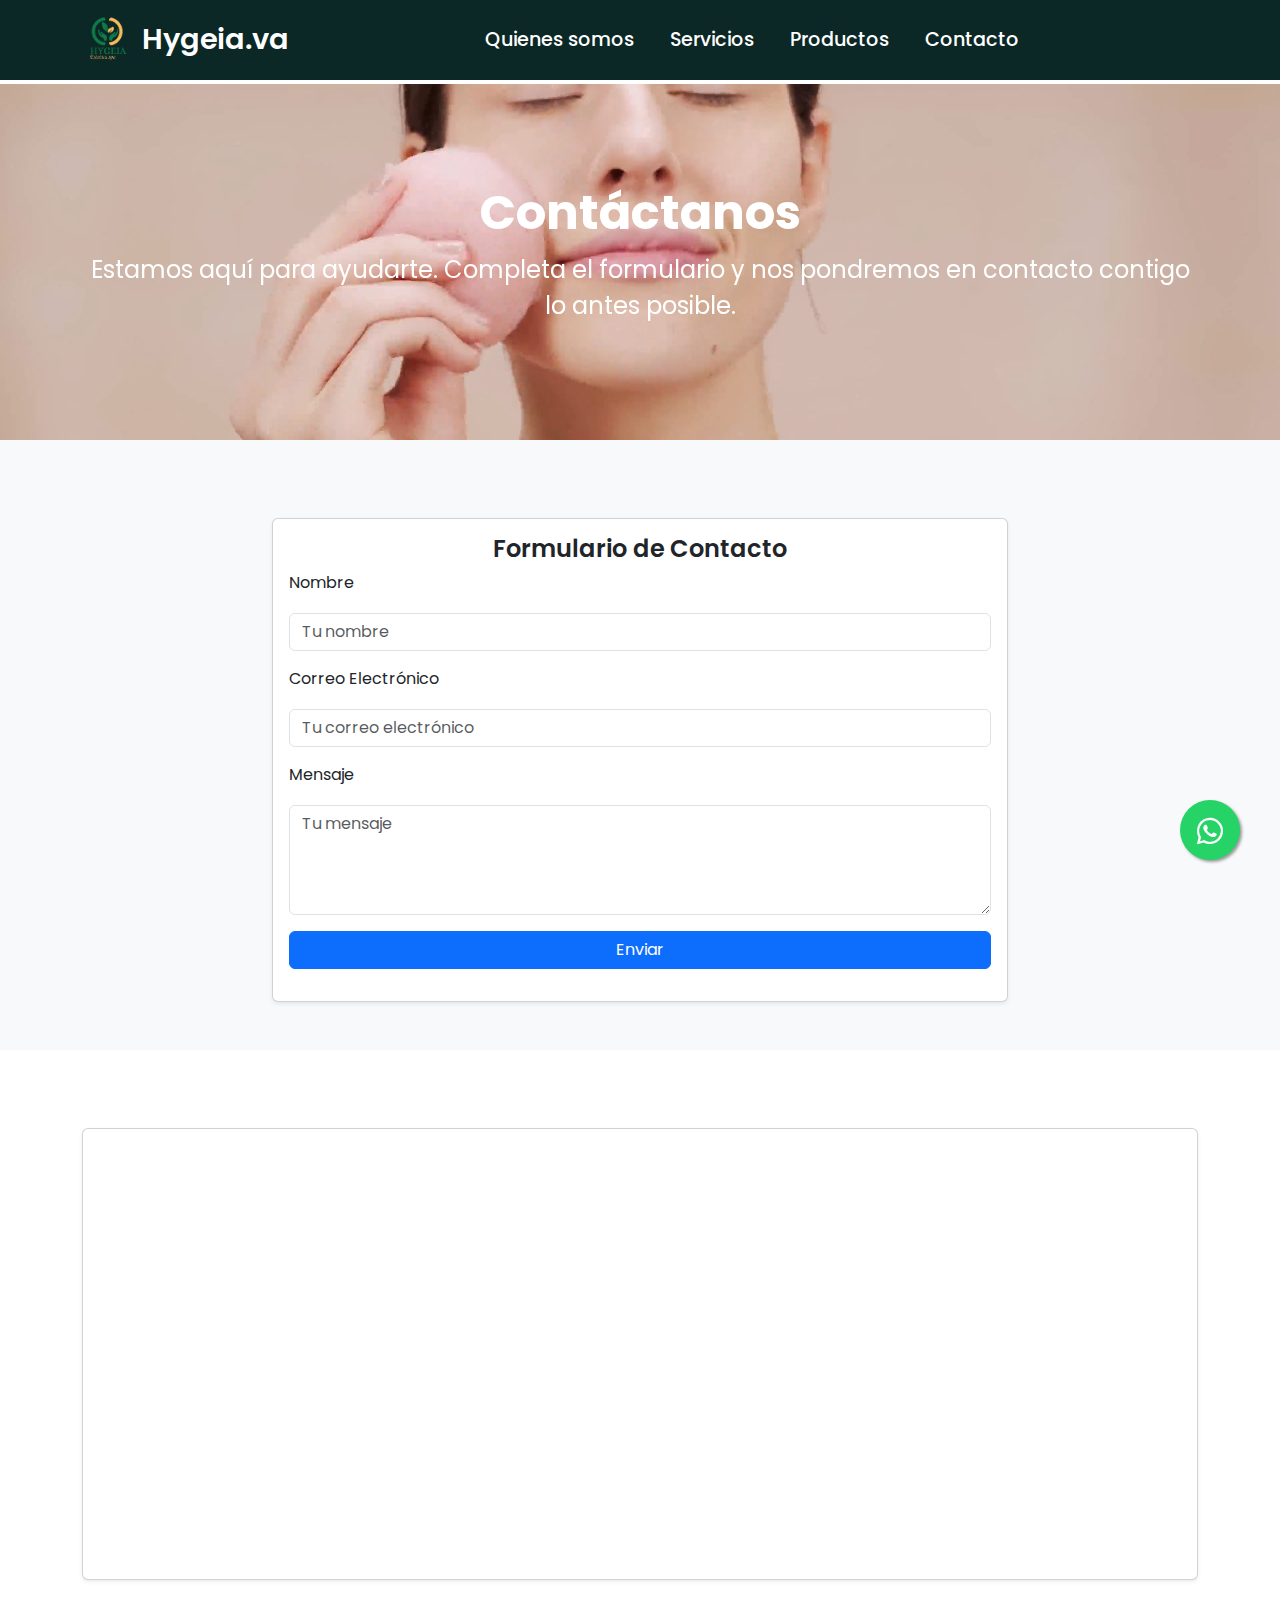
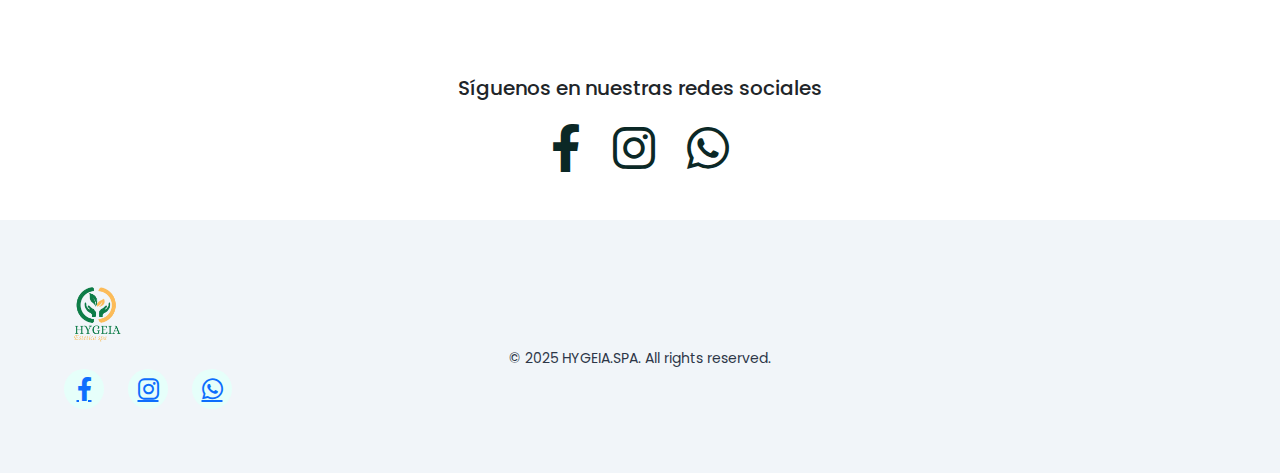
<file: docs/html/contacto.html>
docs<!DOCTYPE html>
<html lang="es">

<head>
  <meta charset="UTF-8">
  <meta name="viewport" content="width=device-width, initial-scale=1.0">
  <title>Contacto - Hygeia</title>

  <!-- Google Fonts -->
  <link href="https://fonts.googleapis.com/css2?family=Poppins:wght@400;500;600&display=swap" rel="stylesheet">

  <!-- Bootstrap CSS -->
  <link href="https://cdn.jsdelivr.net/npm/bootstrap@5.3.0/dist/css/bootstrap.min.css" rel="stylesheet">

  <!-- Font Awesome -->
  <link rel="stylesheet" href="https://cdnjs.cloudflare.com/ajax/libs/font-awesome/6.0.0-beta3/css/all.min.css">

  <!-- Archivo CSS -->
  <link rel="stylesheet" href="/docs/css/contacto.css">
</head>

<body>

  <!-- Navbar -->
  <nav class="navbar navbar-expand-lg animate__animated animate__fadeInDown" style="background-color: #0b2826;">
    <div class="container">
      <a class="navbar-brand d-flex align-items-center" href="/docs/index.html">
        <img src="/docs/Imagenes/11-removebg-preview.png" alt="Hygeia" class="navbar-logo logo-hover">
        <span>Hygeia.va</span>
      </a>
      <button class="navbar-toggler" type="button" data-bs-toggle="collapse" data-bs-target="#navbarNav" aria-controls="navbarNav" aria-expanded="false" aria-label="Toggle navigation">
        <span class="navbar-toggler-icon"></span>
      </button>
      <div class="collapse navbar-collapse justify-content-center" id="navbarNav">
        <ul class="navbar-nav">
          <li class="nav-item">
            <a class="nav-link" href="/docs/index.html">Quienes somos</a>
          </li>
          <li class="nav-item">
            <a class="nav-link" href="/docs/html/servicio.html">Servicios</a>
          </li>
          <li class="nav-item">
            <a class="nav-link" href="/docs/html/producto.html">Productos</a>
          </li>
          <li class="nav-item">
            <a class="nav-link" href="/docs/html/contacto.html">Contacto</a>
          </li>
        </ul>
      </div>
    </div>
  </nav>

  <!-- Hero Section -->
<section class="hero-section position-relative">
    <div class="video-background position-absolute w-100 h-100" style="top: 0; left: 0;">
        <video autoplay muted loop id="bg-video" class="w-100 h-100 object-fit-cover" style="position: absolute; top: 0; left: 0;">
            <source src="/docs/Imagenes/3763022-uhd_3840_2160_25fps.mp4" type="video/mp4">
            Tu navegador no soporta videos.
        </video>
    </div>
    <div class="container text-center position-relative z-index-1">
        <h1 class="hero-title text-white">Contáctanos</h1>
        <p class="hero-subtitle text-white">Estamos aquí para ayudarte. Completa el formulario y nos pondremos en contacto contigo lo antes posible.</p>
    </div>
</section>

  <!-- Contact Form Section -->
  <section class="contact-form-section py-5 bg-light">
    <div class="container">
      <div class="row justify-content-center">
        <div class="col-12 col-md-8">
          <div class="card shadow-sm animate__animated animate__zoomIn">
            <div class="card-body">
              <h5 class="card-title text-center">Formulario de Contacto</h5>
              <form action="mailto:wilimessirey@gmail.com" method="post" enctype="text/plain">
                <div class="mb-3">
                  <label for="name" class="form-label">Nombre</label>
                  <input type="text" class="form-control" id="name" name="name" placeholder="Tu nombre" required>
                </div>
                <div class="mb-3">
                  <label for="email" class="form-label">Correo Electrónico</label>
                  <input type="email" class="form-control" id="email" name="email" placeholder="Tu correo electrónico" required>
                </div>
                <div class="mb-3">
                  <label for="message" class="form-label">Mensaje</label>
                  <textarea class="form-control" id="message" name="message" rows="4" placeholder="Tu mensaje" required></textarea>
                </div>
                <div class="d-grid">
                  <button type="submit" class="btn btn-primary">Enviar</button>
                </div>
              </form>
            </div>
          </div>
        </div>
      </div>
    </div>
  </section>

  <!-- Google Maps Section -->
  <section class="google-maps-section py-5">
    <div class="container">
      <div class="row justify-content-center">
        <div class="col-12">
          <div class="card shadow-sm animate__animated animate__zoomIn">
            <div class="card-body p-0">
              <iframe src="https://www.google.com/maps/embed?pb=!1m18!1m12!1m3!1d3301.682610416647!2d-64.2976346847821!3d-31.29221598143971!2m3!1f0!2f0!3f0!3m2!1i1024!2i768!4f13.1!3m3!1m2!1s0x943299b1b1b1b1b1%3A0x2b2b2b2b2b2b2b2b!2sHYGEIA%2C%20Del%20Carmen%20265%20local%201%2C%20X5105%20Villa%20Allende%2C%20C%C3%B3rdoba!5e0!3m2!1sen!2s!4v1638471234567!5m2!1sen!2s" width="100%" height="450" style="border:0;" allowfullscreen="" loading="lazy"></iframe>
            </div>
          </div>
        </div>
      </div>
    </div>
  </section>

  <!-- Social Media Section -->
  <section class="social-media-section py-5">
    <div class="container text-center">
      <h5 class="mb-4">Síguenos en nuestras redes sociales</h5>
      <div class="d-flex justify-content-center">
        <a href="https://www.facebook.com/hygeia.va" target="_blank" class="social-icon text-teal-600 hover:text-teal-800 mx-3">
          <i class="fab fa-facebook-f fa-3x"></i>
        </a>
        <a href="https://www.instagram.com/hygeia.va/" target="_blank" class="social-icon text-teal-600 hover:text-teal-800 mx-3">
          <i class="fab fa-instagram fa-3x"></i>
        </a>
        <a href="https://wa.me/+5492964553192" target="_blank" class="social-icon text-teal-600 hover:text-teal-800 mx-3">
          <i class="fab fa-whatsapp fa-3x"></i>
        </a>
      </div>
    </div>
  </section>

  <!-- Footer -->
<!-- Footer -->
<!-- Footer -->
<!-- Footer -->
<footer class="footer bg-gray-100 animate__animated animate__fadeInUp">
    <div class="footer-content mx-auto max-w-5xl px-4 py-16 sm:px-6 lg:px-8">
      <!-- Logo de la empresa -->
      <div class="footer-logo flex justify-center mb-6">
        <img src="/docs/Imagenes/11-removebg-preview.png" alt="Logo de Hygeia" class="footer-logo-img h-16">
      </div>
  
      <!-- Íconos de redes sociales usando Font Awesome (centrado) -->
      <div class="footer-text text-center text-teal-600 mt-8">
        <p>© 2025 HYGEIA.SPA. All rights reserved.</p>
      </div>
  
      <div class="footer-social flex justify-center space-x-6 mt-6">
        <a href="https://www.facebook.com/hygeia.va" target="_blank" class="social-icon text-teal-600 hover:text-teal-800">
          <i class="fab fa-facebook-f fa-lg"></i>
        </a>
  
        <a href="https://www.instagram.com/hygeia.va/" target="_blank" class="social-icon text-teal-600 hover:text-teal-800">
          <i class="fab fa-instagram fa-lg"></i>
        </a>
  
        <a href="https://wa.me/+5492964553192" target="_blank" class="social-icon text-teal-600 hover:text-teal-800">
          <i class="fab fa-whatsapp fa-lg"></i>
        </a>
      </div>
    </div>
  </footer>
  <!-- Bootstrap JS -->
  <script src="https://cdn.jsdelivr.net/npm/bootstrap@5.3.0/dist/js/bootstrap.bundle.min.js"></script>
  <a href="https://wa.me/+5492964553192" class="whatsapp-float" target="_blank">
    <i class="fab fa-whatsapp whatsapp-icon"></i>
  </a>
  
  <style>
    .whatsapp-float {
      position: fixed;
      width: 60px;
      height: 60px;
      bottom: 40px;
      right: 40px;
      background-color: #25d366;
      color: #FFF;
      border-radius: 50px;
      text-align: center;
      font-size: 30px;
      box-shadow: 2px 2px 3px #999;
      z-index: 100;
    }
  
    .whatsapp-icon {
      margin-top: 16px;
    }
  </style>
  
</body>

</html>
</file>
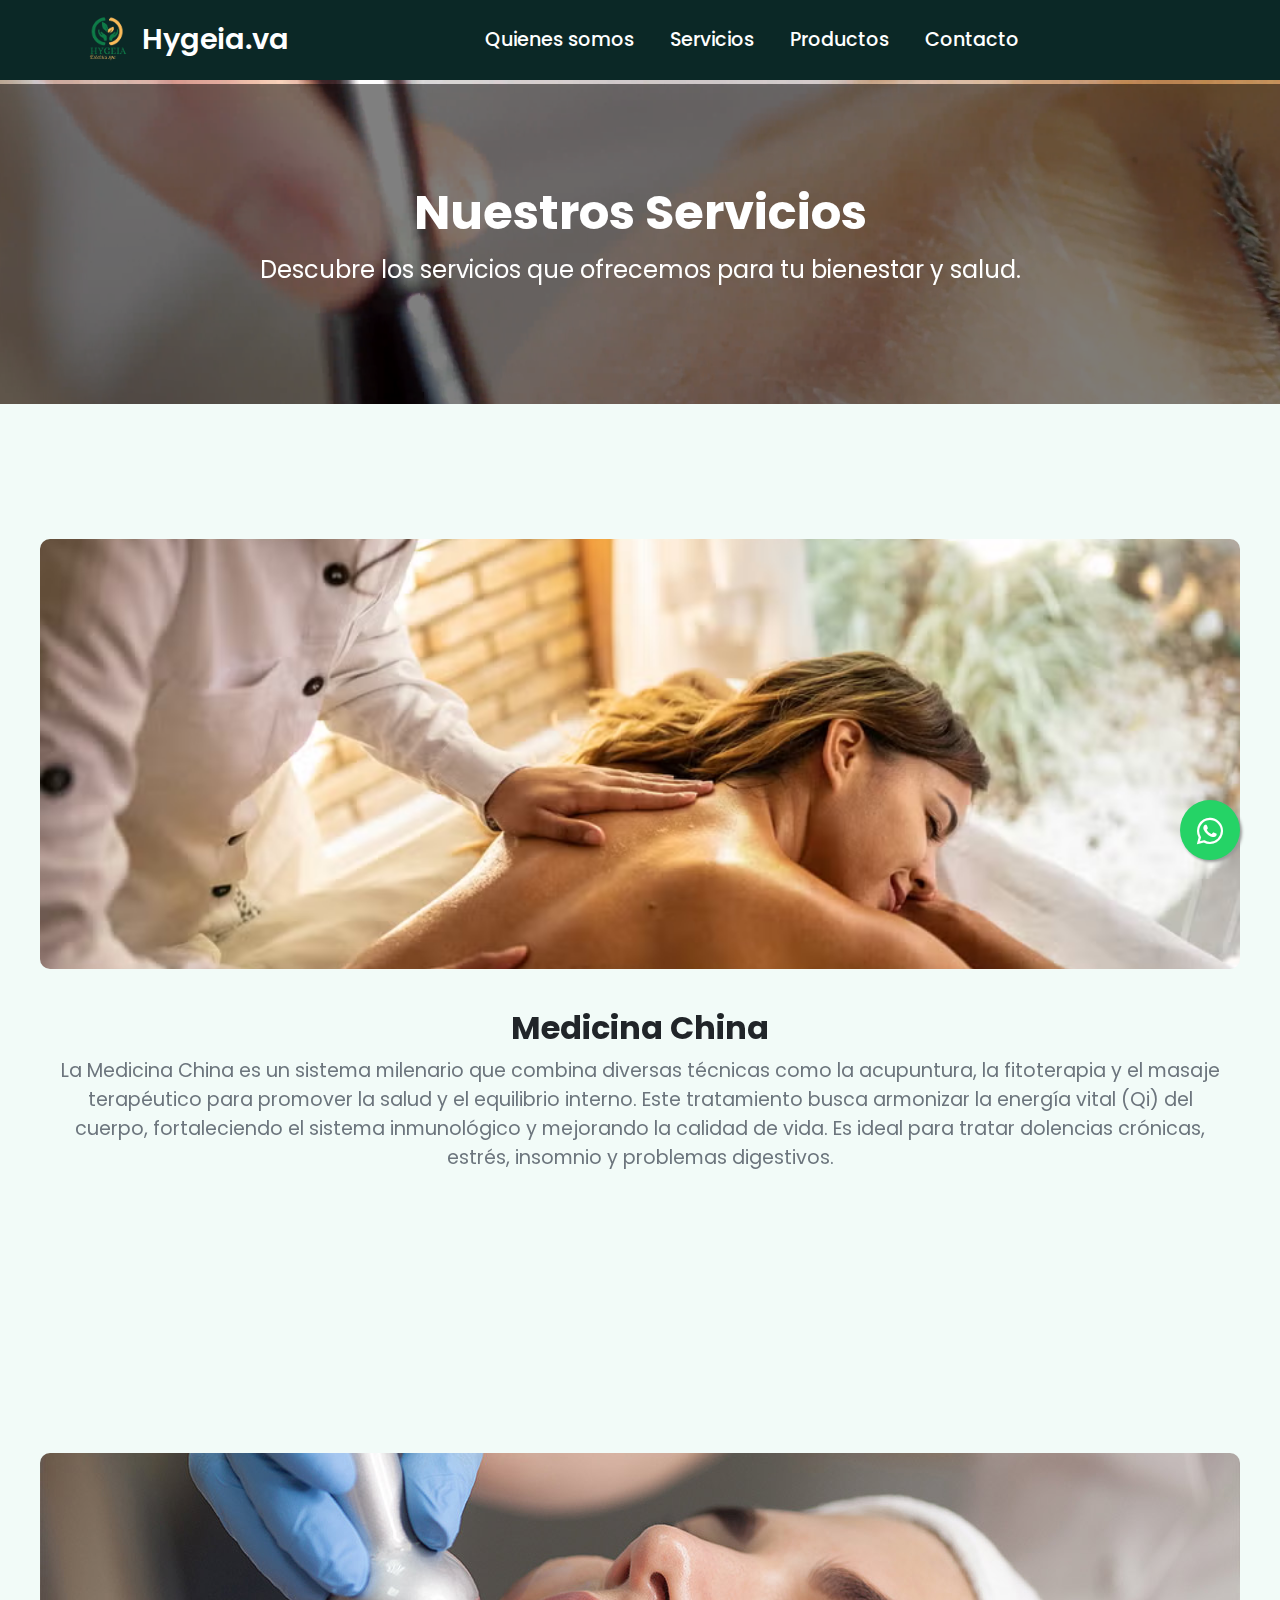
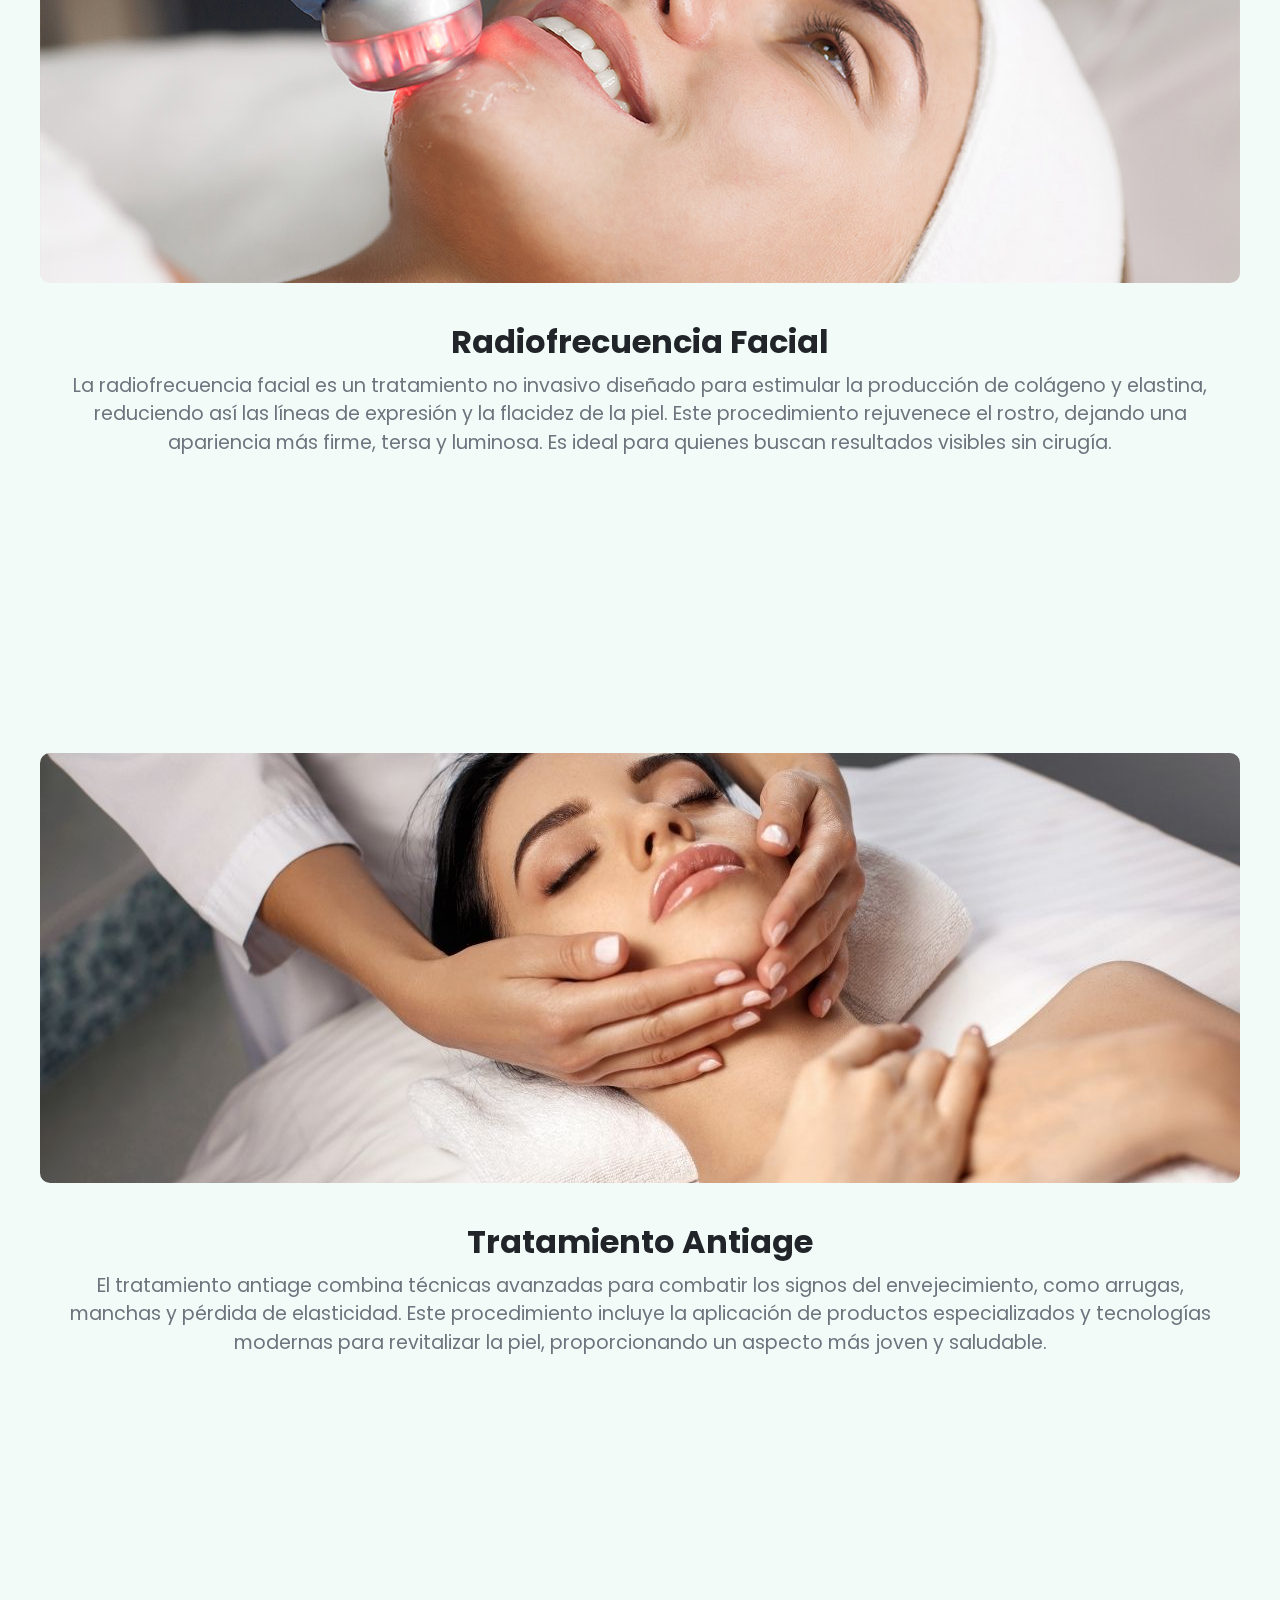
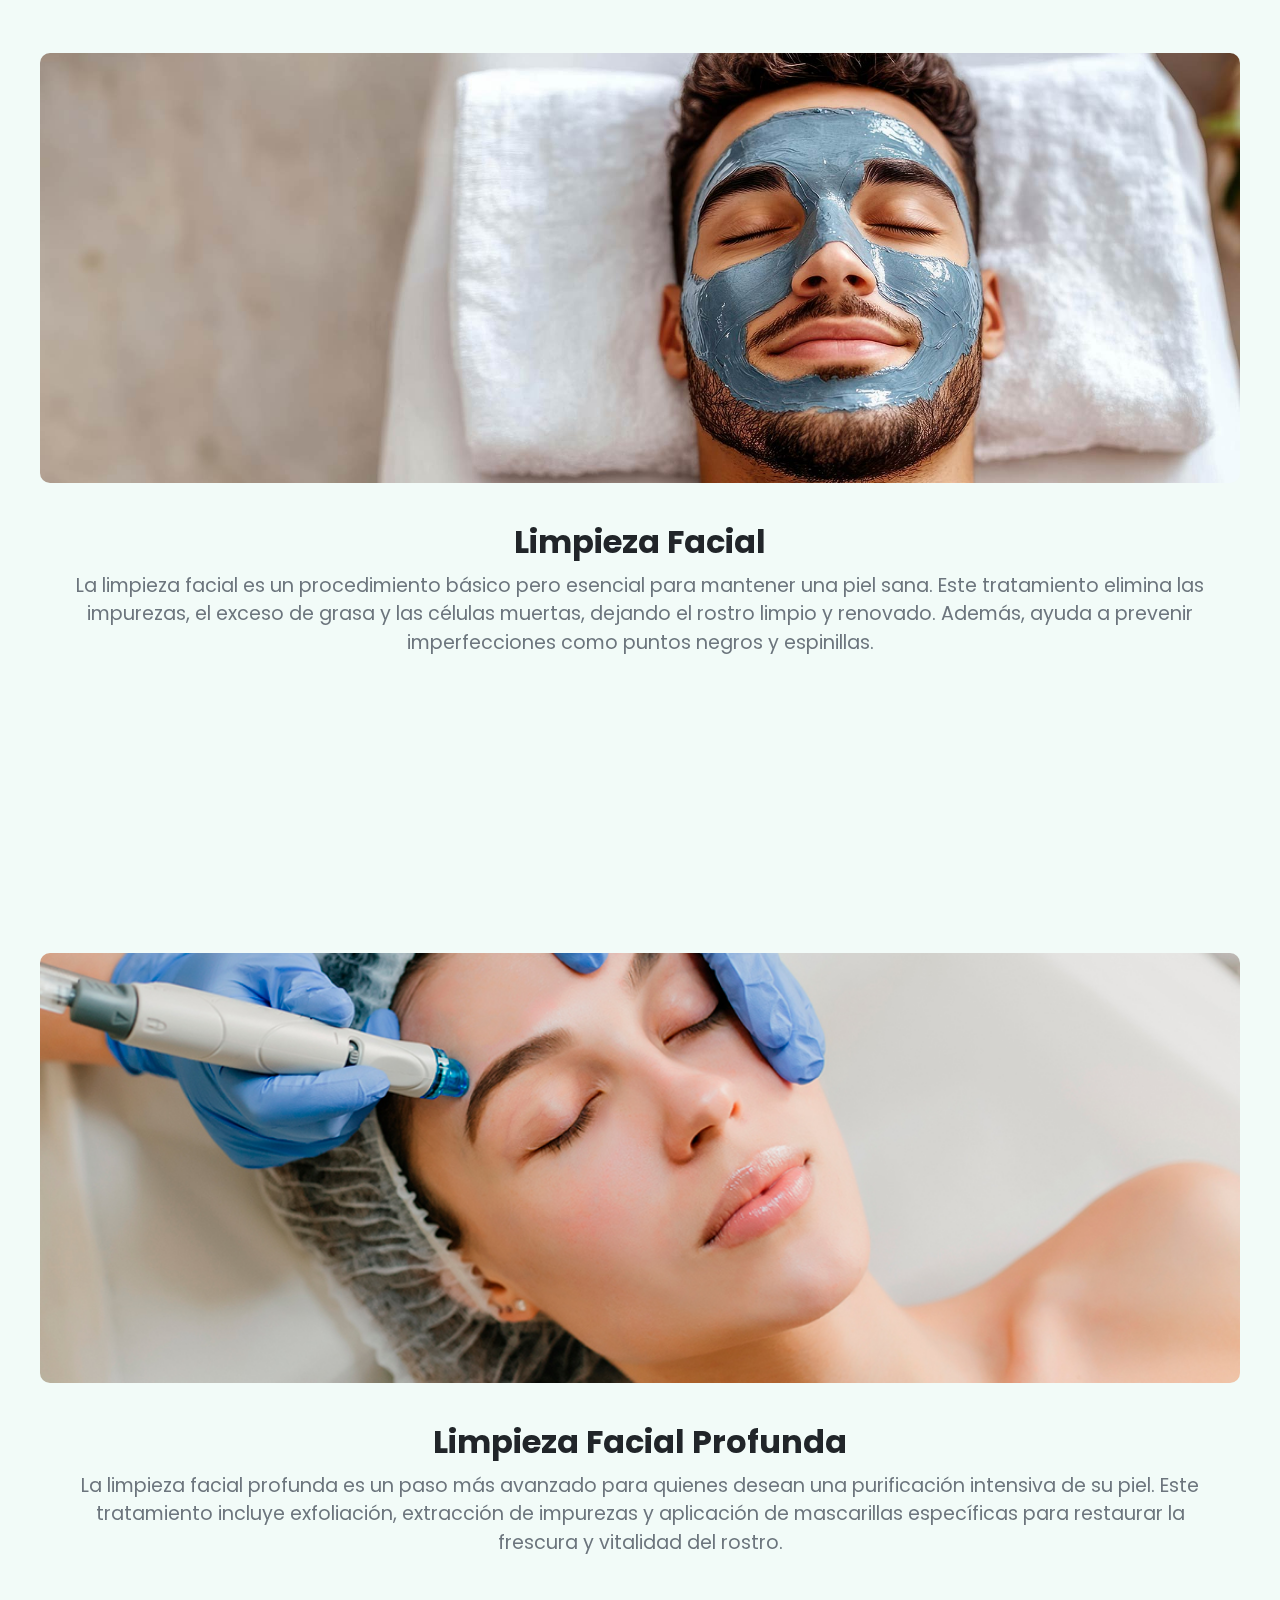
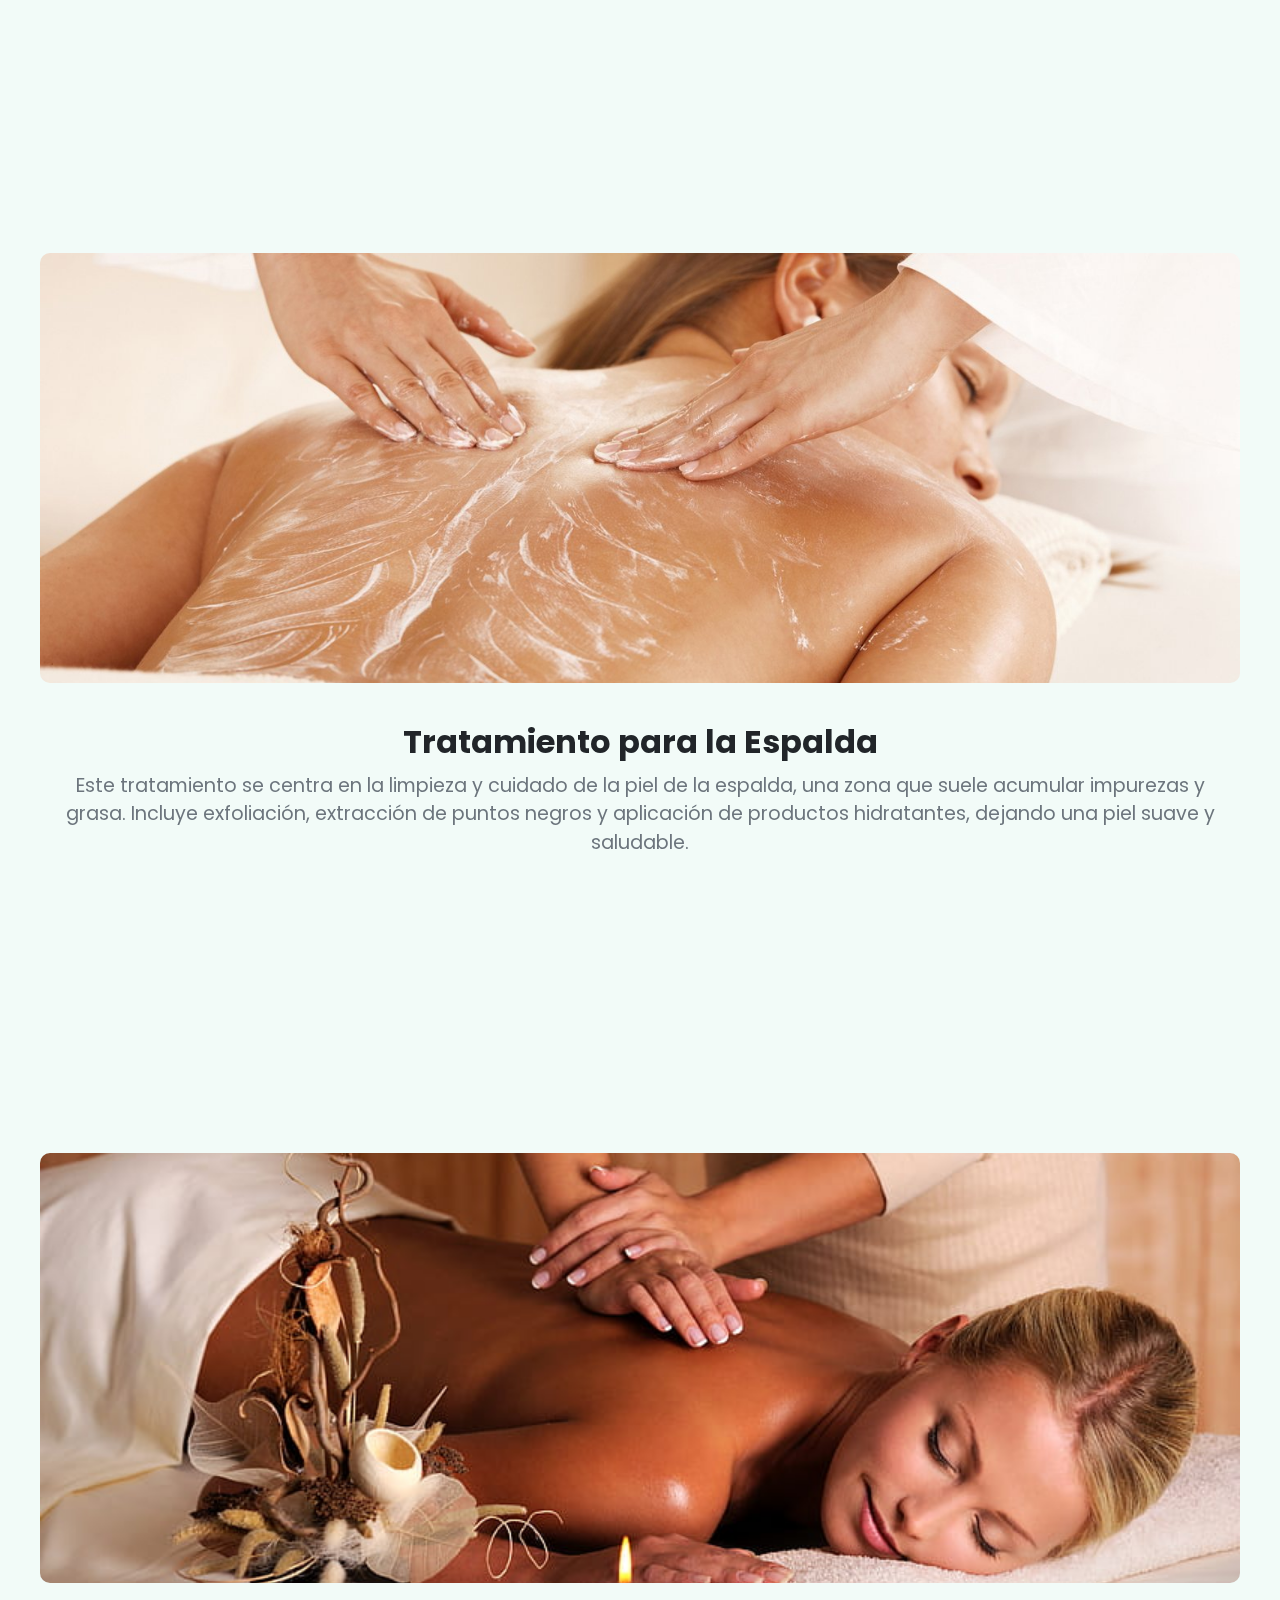
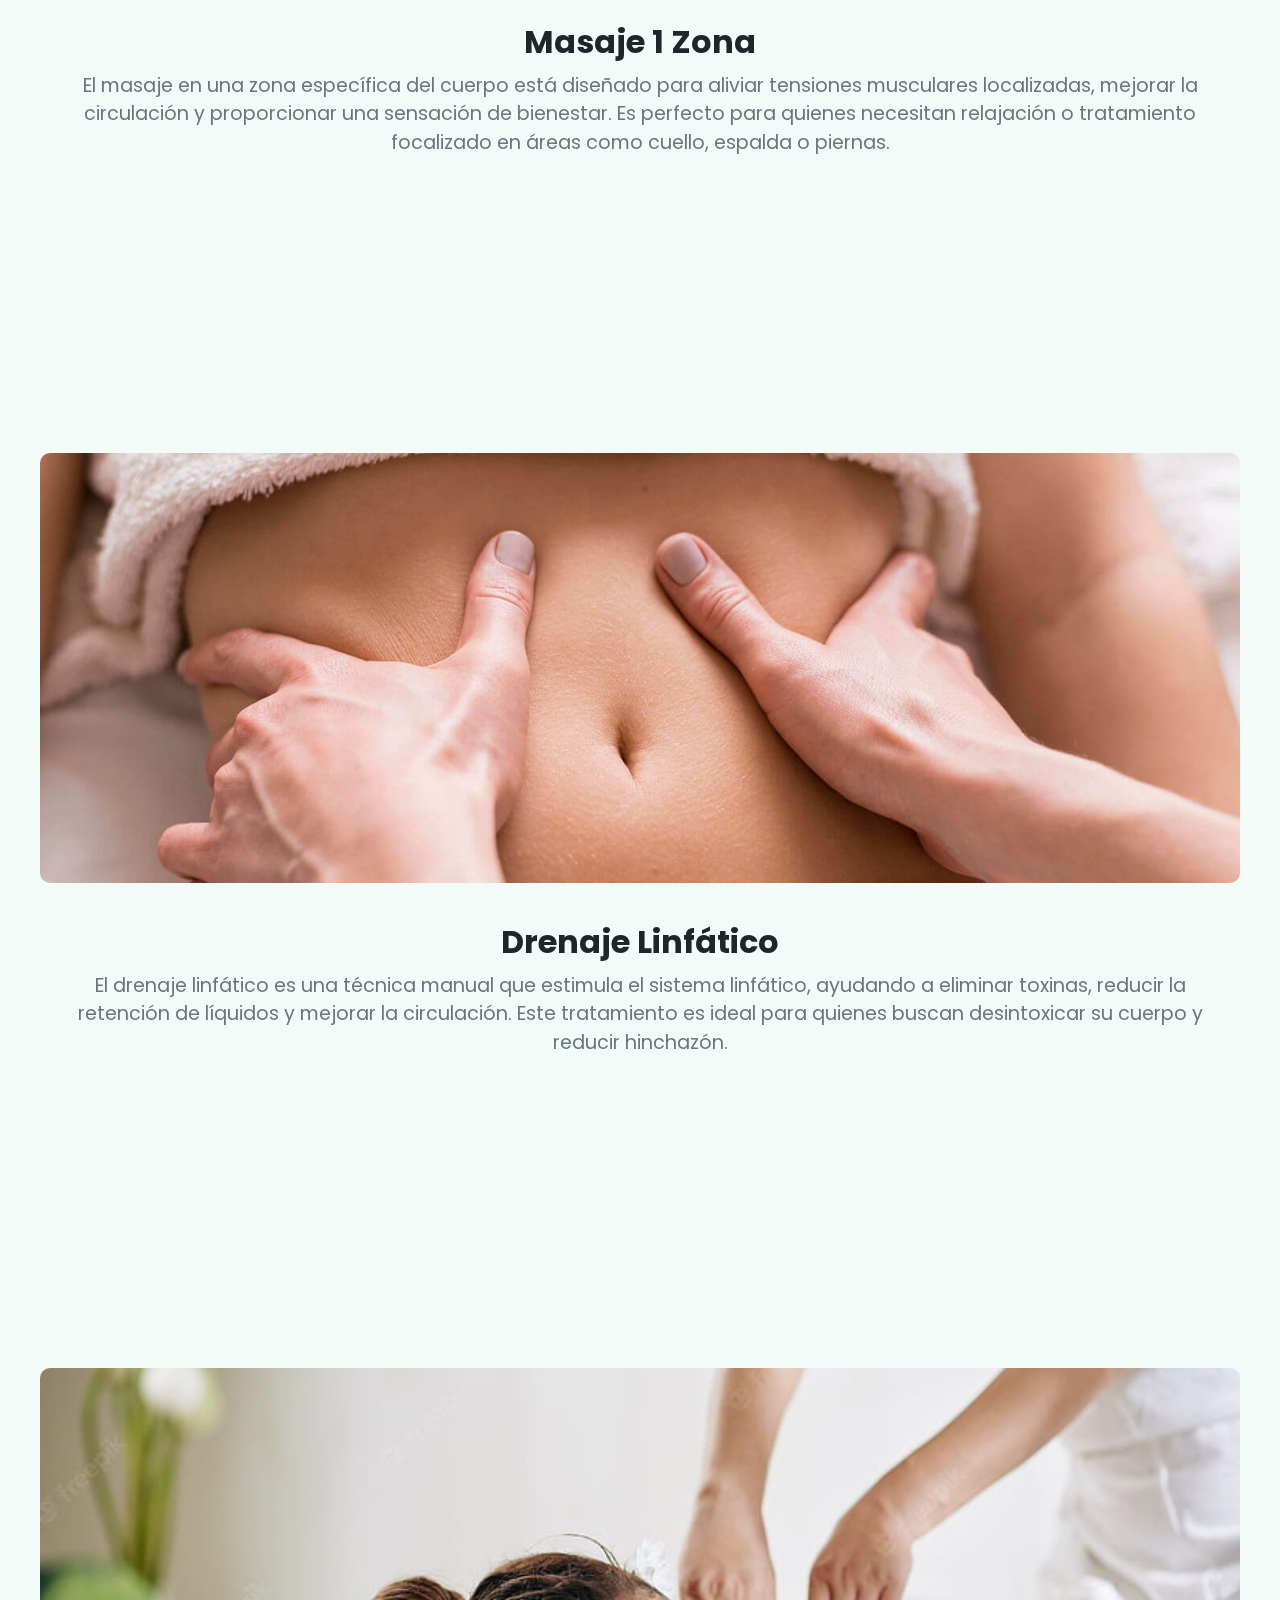
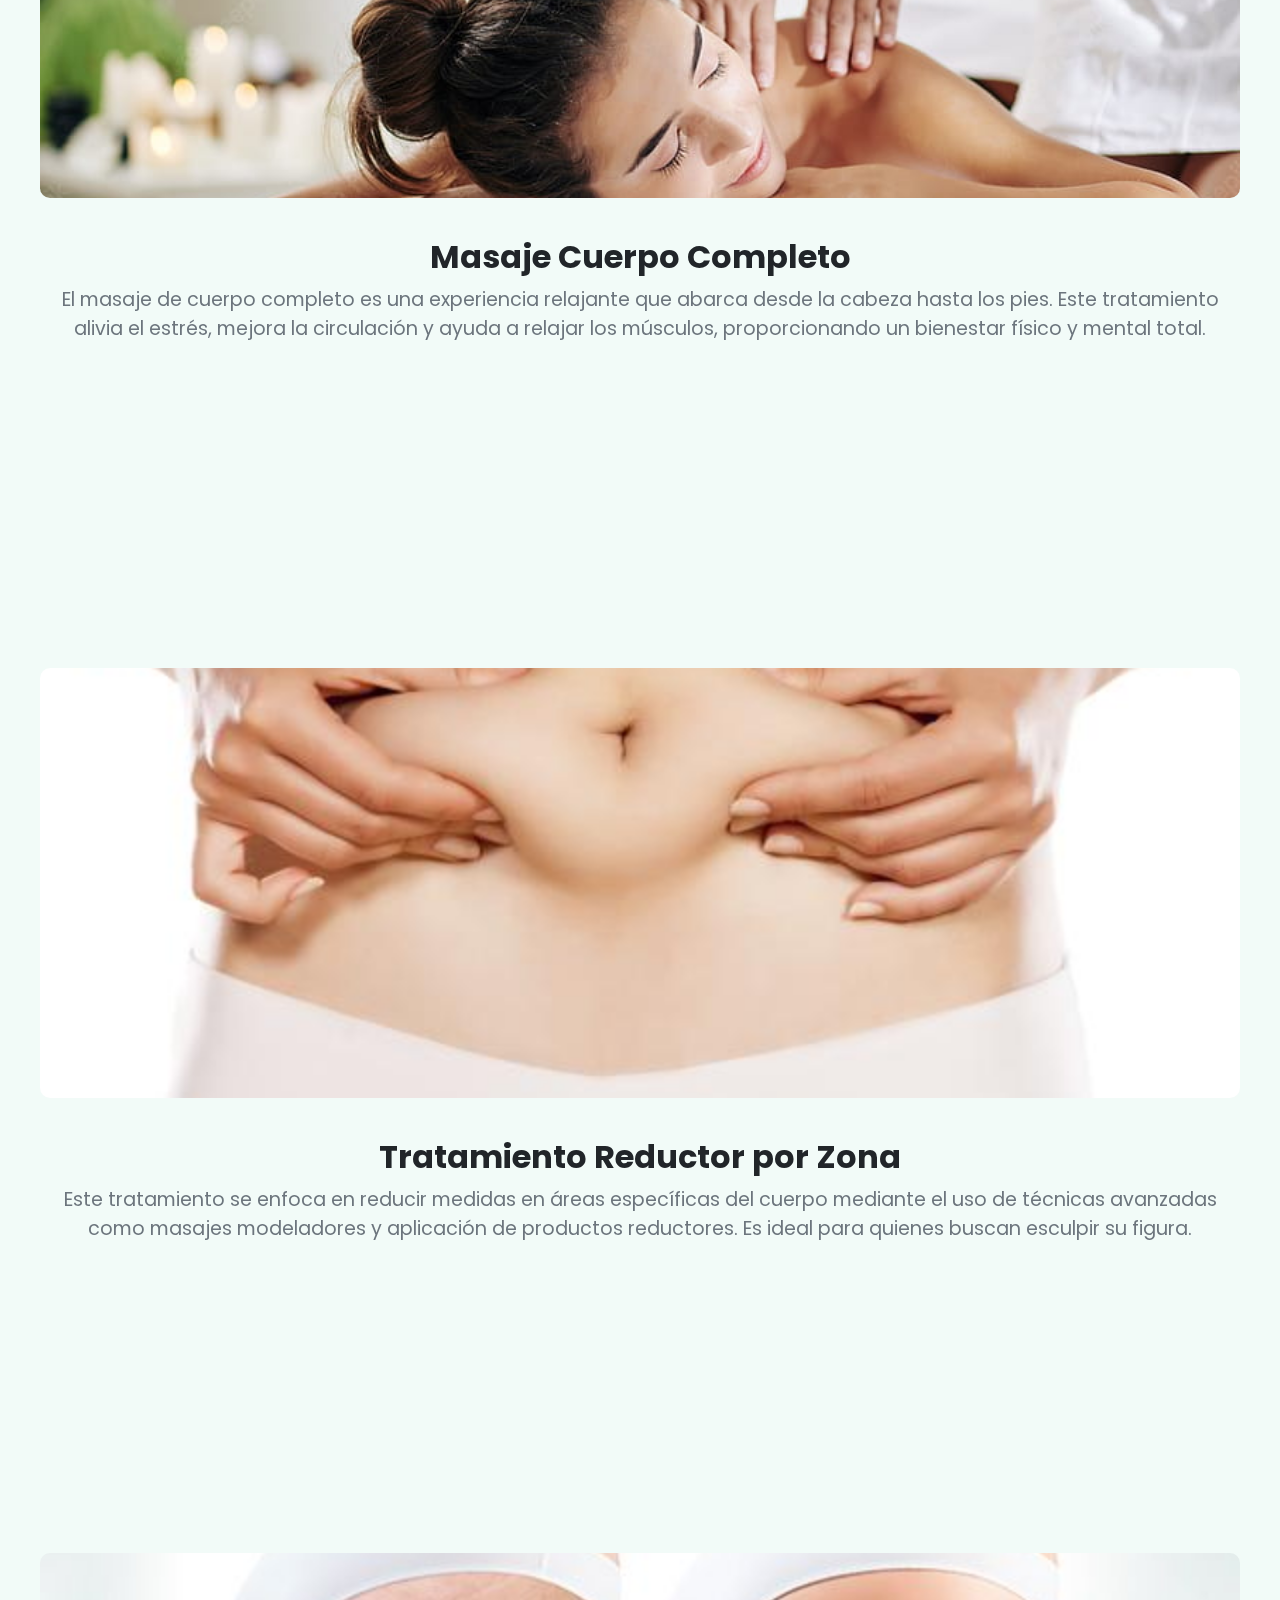
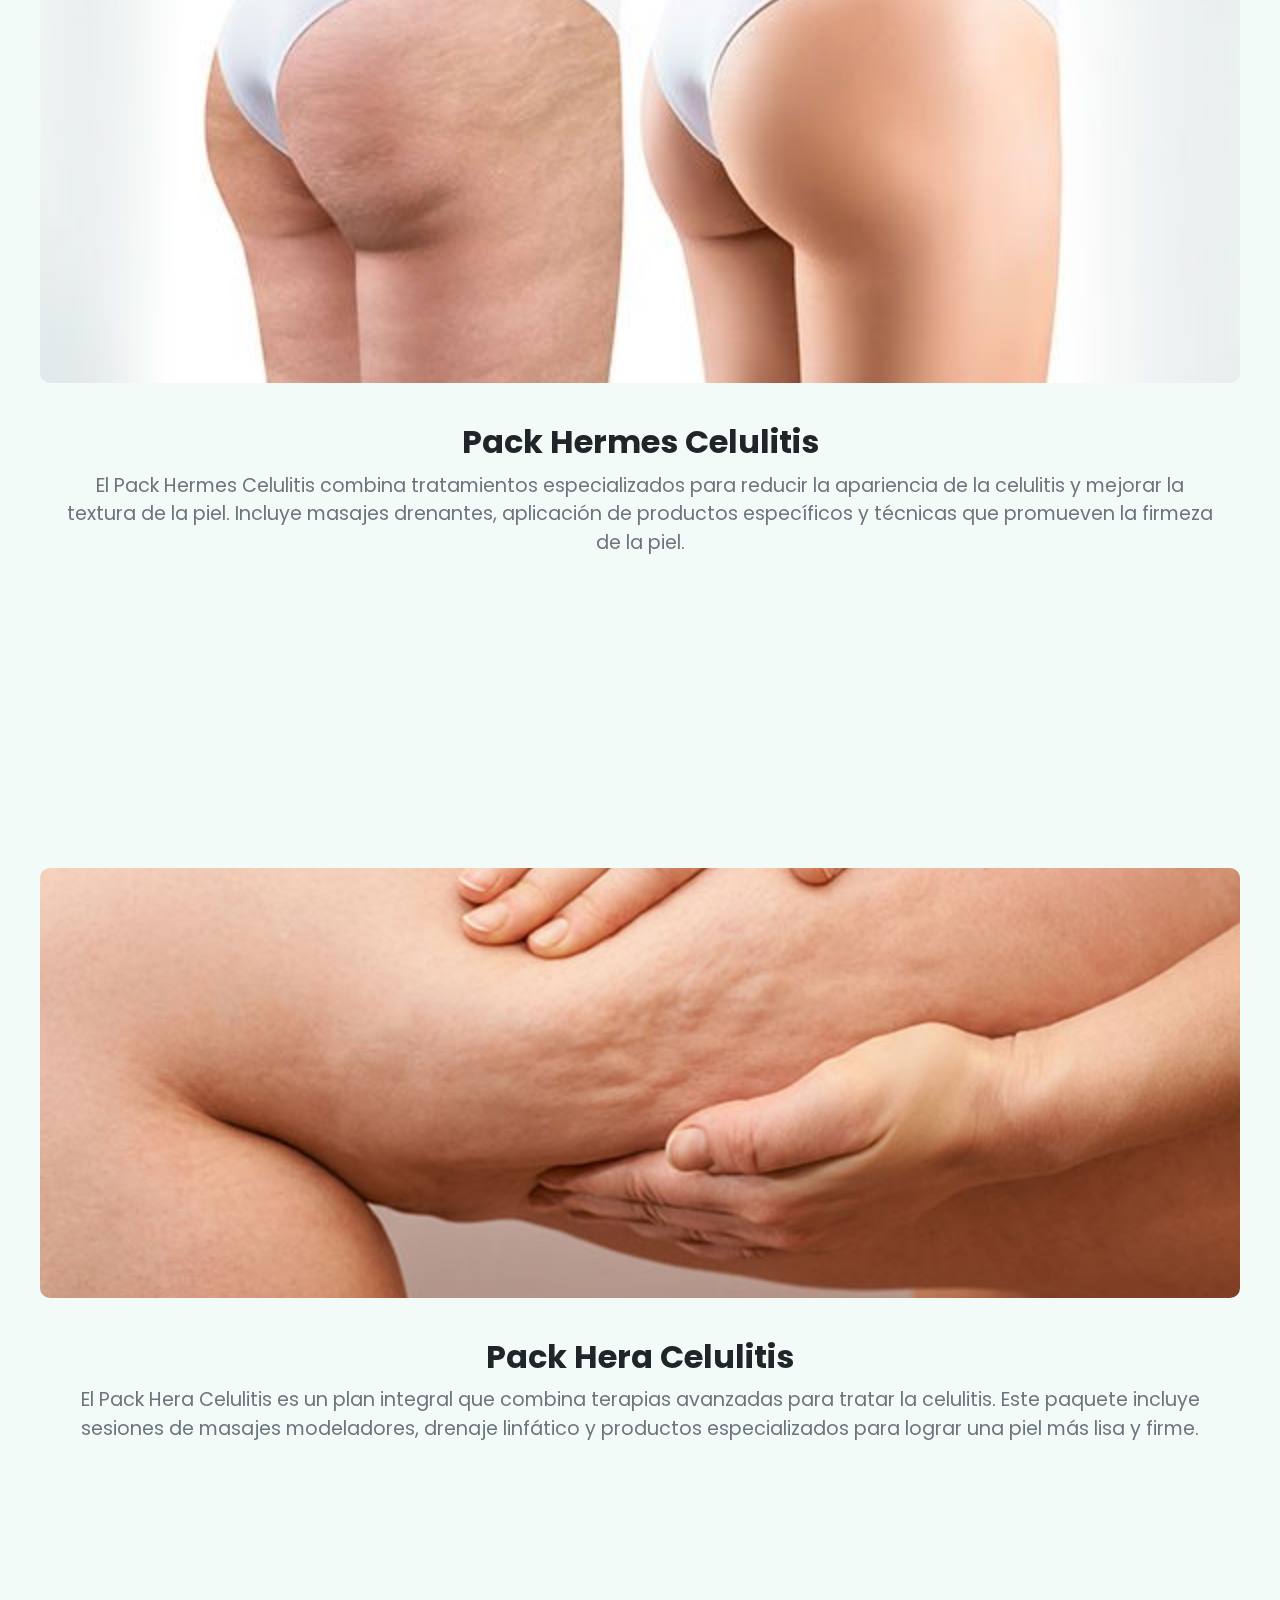
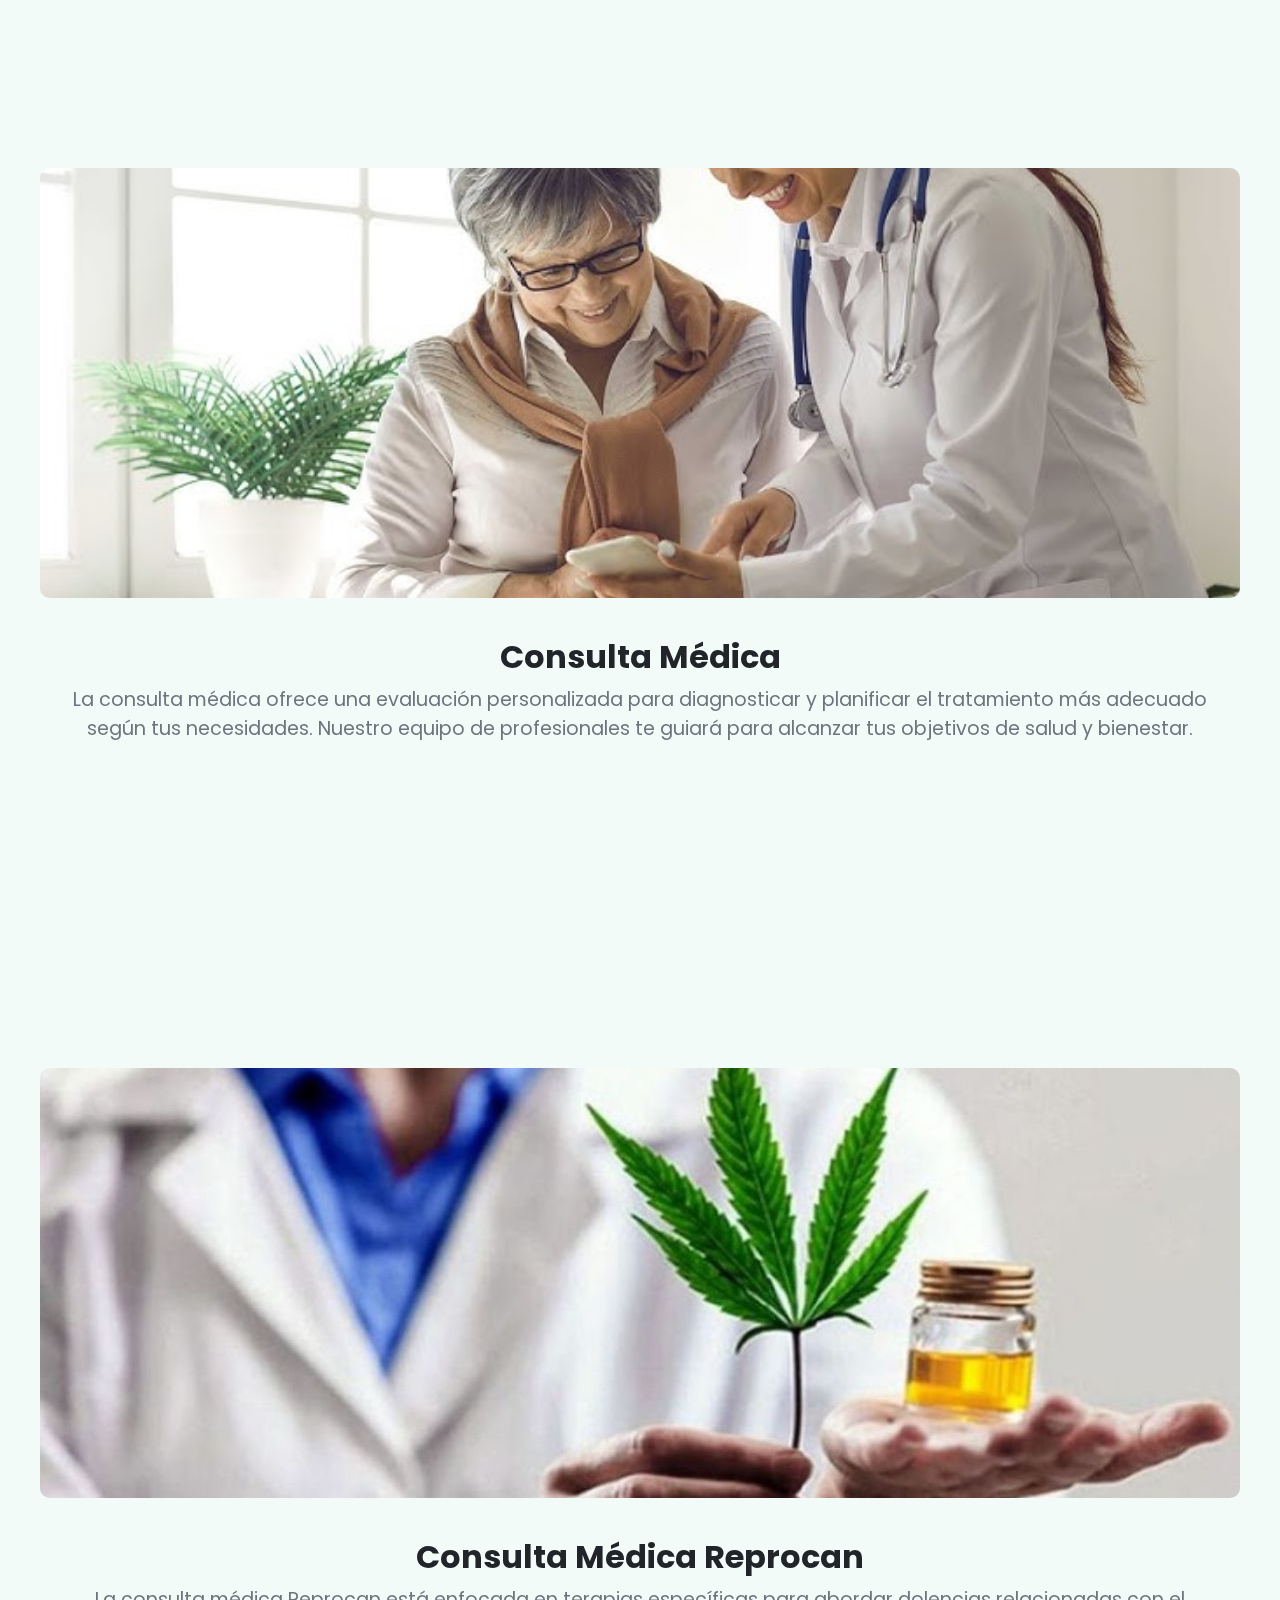
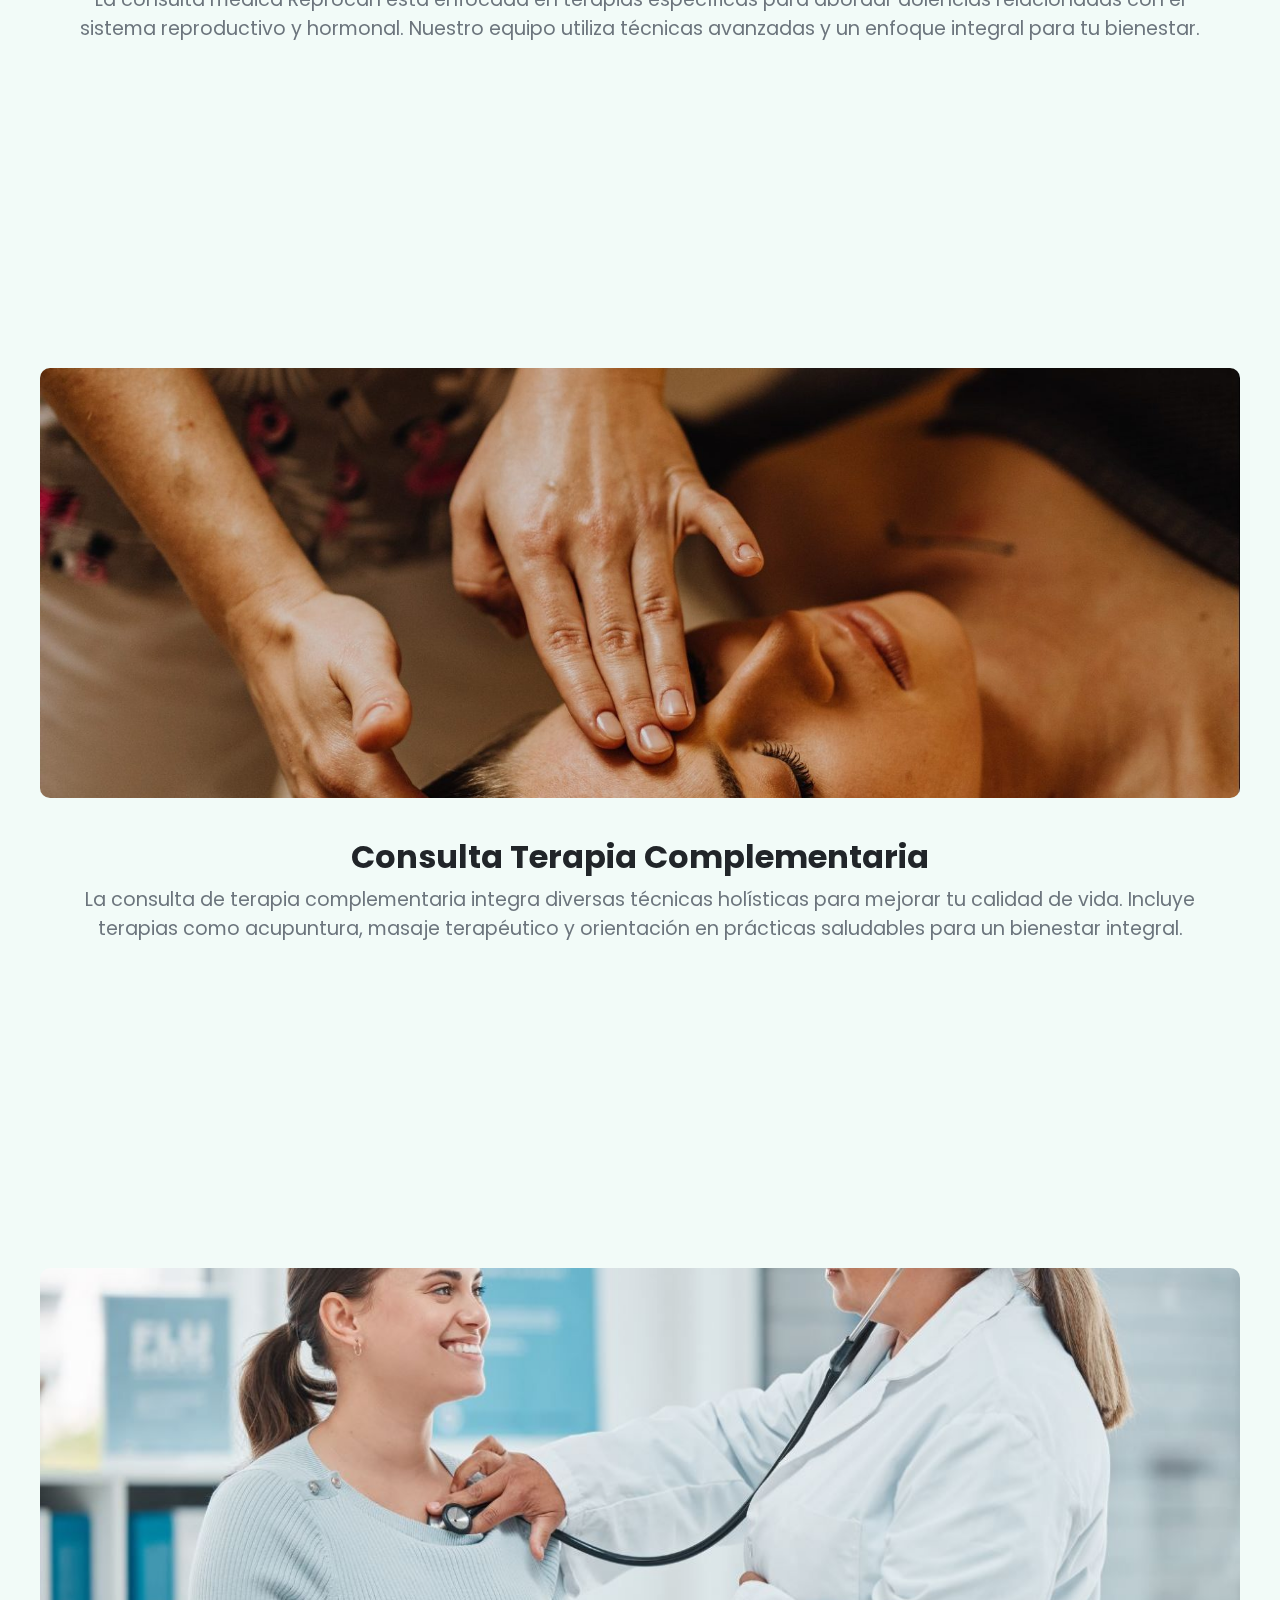
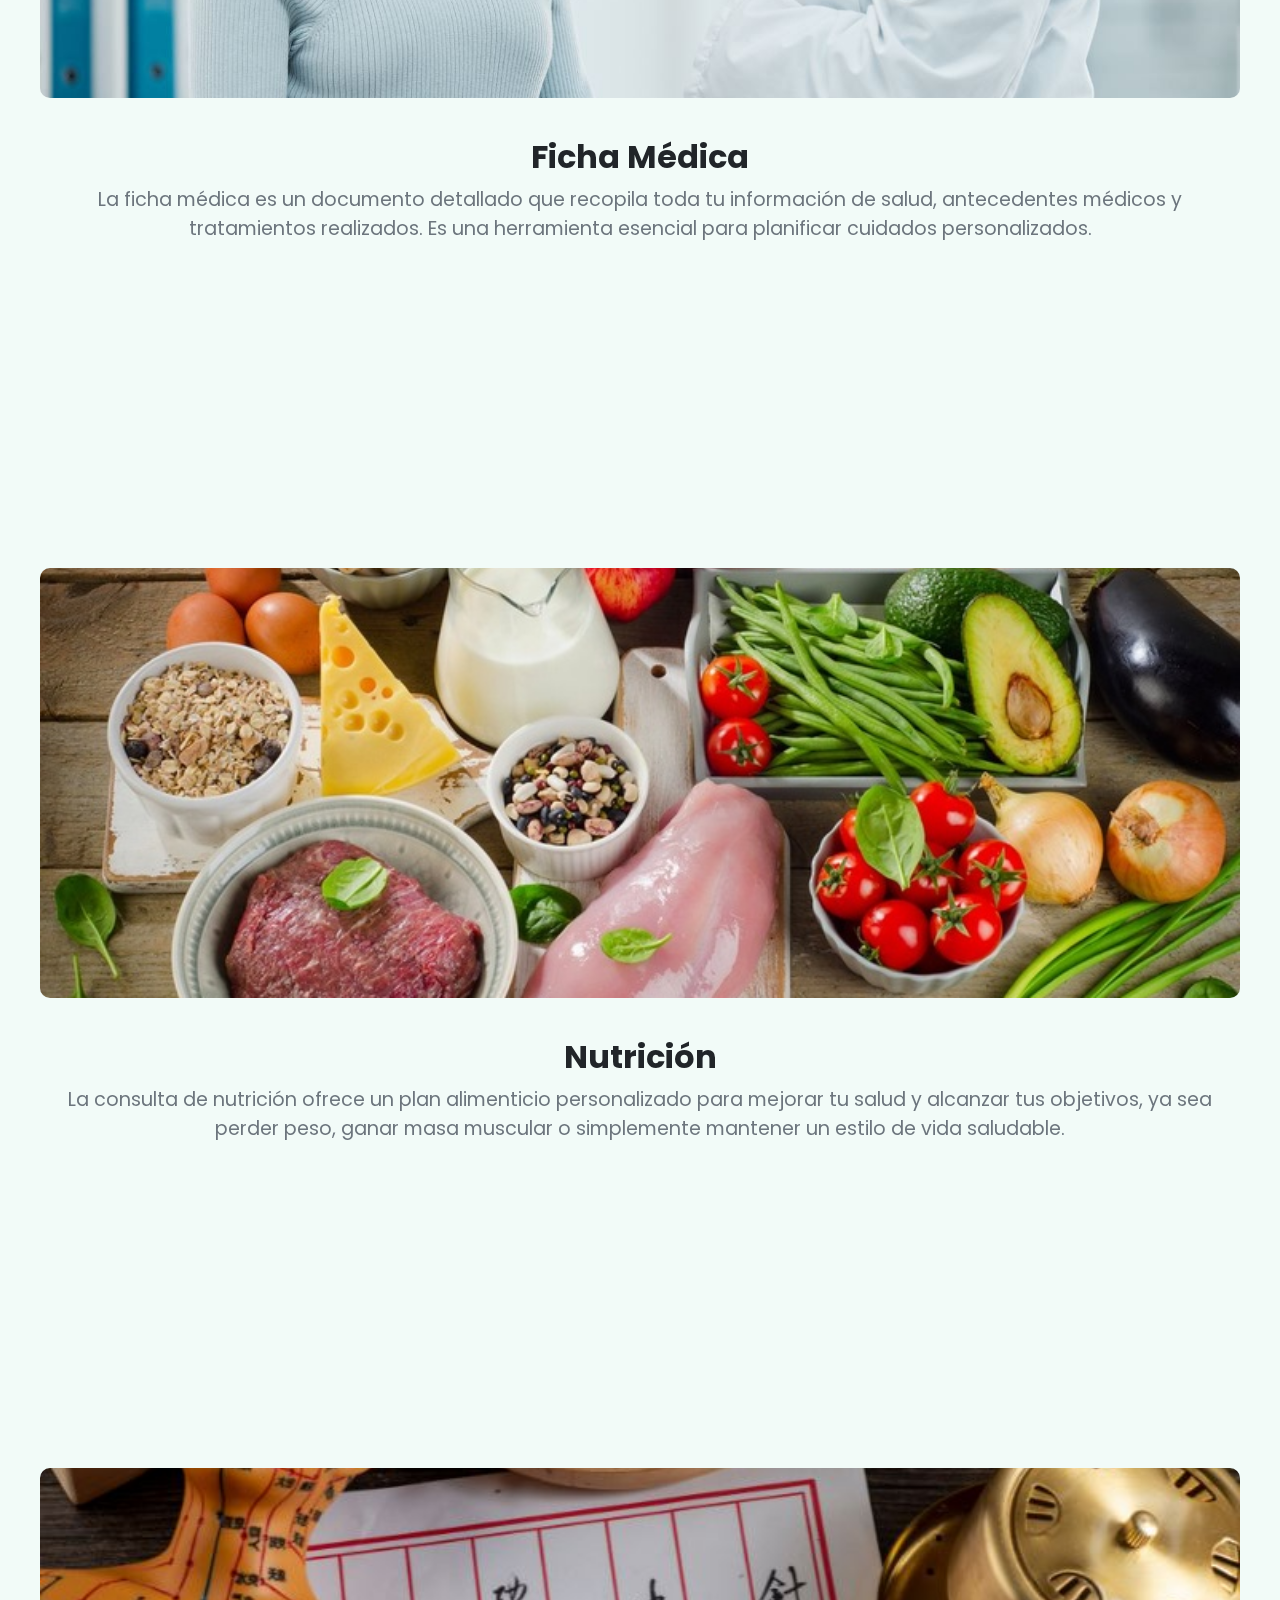
<file: docs/html/servicio.html>
docs<!DOCTYPE html>
<html lang="es">

<head>
  <meta charset="UTF-8">
  <meta name="viewport" content="width=device-width, initial-scale=1.0">
  <title>Servicios - Hygeia</title>

  <!-- Google Fonts -->
  <link href="https://fonts.googleapis.com/css2?family=Poppins:wght@400;500;600&display=swap" rel="stylesheet">

  <!-- Bootstrap CSS -->
  <link href="https://cdn.jsdelivr.net/npm/bootstrap@5.3.0/dist/css/bootstrap.min.css" rel="stylesheet">

  <!-- Archivo CSS -->
  <link rel="stylesheet" href="/docs/css/servicio.css">
</head>

<body>

  <!-- Video como fondo -->
  <div class="video-background">
    <video autoplay muted loop id="bg-video">
      <source src="/docs/Imagenes/3182019-uhd_3840_2160_25fps.mp4" type="video/mp4">
      Tu navegador no soporta videos.
    </video>
  </div>

  <!-- Navbar -->
  <nav class="navbar navbar-expand-lg animate__animated animate__fadeInDown" style="background-color: #0b2826;">
    <div class="container">
      <a class="navbar-brand d-flex align-items-center" href="/docs/index.html">
        <img src="/docs/Imagenes/11-removebg-preview.png"Hygeia" class="navbar-logo logo-hover">
        <span>Hygeia.va</span>
      </a>
      <button class="navbar-toggler" type="button" data-bs-toggle="collapse" data-bs-target="#navbarNav" aria-controls="navbarNav" aria-expanded="false" aria-label="Toggle navigation">
        <span class="navbar-toggler-icon"></span>
      </button>
      <div class="collapse navbar-collapse justify-content-center" id="navbarNav">
        <ul class="navbar-nav">
          <li class="nav-item">
            <a class="nav-link" href="docs/index.html">Quienes somos</a>
          </li>
          <li class="nav-item">
            <a class="nav-link" href="/docs/html/servicio.html">Servicios</a>
          </li>
          <li class="nav-item">
            <a class="nav-link" href="/docs/html/producto.html">Productos</a>
          </li>
          <li class="nav-item">
            <a class="nav-link" href="/docs/html/servicio.html">Contacto</a>
          </li>
        </ul>
      </div>
    </div>
  </nav>

  <!-- Hero Section -->
  <section class="hero-section">
    <div class="container text-center">
      <h1 class="hero-title">Nuestros Servicios</h1>
      <p class="hero-subtitle">Descubre los servicios que ofrecemos para tu bienestar y salud.</p>
    </div>
  </section>

<!-- Services Section -->
<section class="services-section">
  <div class="service-card">
    <img src="/docs/Imagenes/hygheia/china.jpg" class="service-img" alt="Medicina China">
    <div class="service-content">
      <h2 class="service-title">Medicina China</h2>
      <p class="service-description">La Medicina China es un sistema milenario que combina diversas técnicas como la acupuntura, la fitoterapia y el masaje terapéutico para promover la salud y el equilibrio interno. Este tratamiento busca armonizar la energía vital (Qi) del cuerpo, fortaleciendo el sistema inmunológico y mejorando la calidad de vida. Es ideal para tratar dolencias crónicas, estrés, insomnio y problemas digestivos.</p>
    </div>
  </div>
  <div class="service-card">
    <img src="/docs/Imagenes/hygheia/radiofrefacial.jpg" class="service-img" alt="Radiofrecuencia Facial">
    <div class="service-content">
      <h2 class="service-title">Radiofrecuencia Facial</h2>
      <p class="service-description">La radiofrecuencia facial es un tratamiento no invasivo diseñado para estimular la producción de colágeno y elastina, reduciendo así las líneas de expresión y la flacidez de la piel. Este procedimiento rejuvenece el rostro, dejando una apariencia más firme, tersa y luminosa. Es ideal para quienes buscan resultados visibles sin cirugía.</p>
    </div>
  </div>
  <div class="service-card">
    <img src="/docs/Imagenes/hygheia/antiage.jpg" class="service-img" alt="Tratamiento Antiage">
    <div class="service-content">
      <h2 class="service-title">Tratamiento Antiage</h2>
      <p class="service-description">El tratamiento antiage combina técnicas avanzadas para combatir los signos del envejecimiento, como arrugas, manchas y pérdida de elasticidad. Este procedimiento incluye la aplicación de productos especializados y tecnologías modernas para revitalizar la piel, proporcionando un aspecto más joven y saludable.</p>
    </div>
  </div>
  <div class="service-card">
    <img src="/docs/Imagenes/hygheia/facia.jpg" class="service-img" alt="Limpieza Facial">
    <div class="service-content">
      <h2 class="service-title">Limpieza Facial</h2>
      <p class="service-description">La limpieza facial es un procedimiento básico pero esencial para mantener una piel sana. Este tratamiento elimina las impurezas, el exceso de grasa y las células muertas, dejando el rostro limpio y renovado. Además, ayuda a prevenir imperfecciones como puntos negros y espinillas.</p>
    </div>
  </div>
  <div class="service-card">
    <img src="/docs/Imagenes/hygheia/faciaprof.jpg" class="service-img" alt="Limpieza Facial Profunda">
    <div class="service-content">
      <h2 class="service-title">Limpieza Facial Profunda</h2>
      <p class="service-description">La limpieza facial profunda es un paso más avanzado para quienes desean una purificación intensiva de su piel. Este tratamiento incluye exfoliación, extracción de impurezas y aplicación de mascarillas específicas para restaurar la frescura y vitalidad del rostro.</p>
    </div>
  </div>
  <div class="service-card">
    <img src="/docs/Imagenes/hygheia/espal.jpg" class="service-img" alt="Espalda">
    <div class="service-content">
      <h2 class="service-title">Tratamiento para la Espalda</h2>
      <p class="service-description">Este tratamiento se centra en la limpieza y cuidado de la piel de la espalda, una zona que suele acumular impurezas y grasa. Incluye exfoliación, extracción de puntos negros y aplicación de productos hidratantes, dejando una piel suave y saludable.</p>
    </div>
  </div>
  <div class="service-card">
    <img src="/docs/Imagenes/hygheia/masaje.png" class="service-img" alt="Masaje 1 Zona">
    <div class="service-content">
      <h2 class="service-title">Masaje 1 Zona</h2>
      <p class="service-description">El masaje en una zona específica del cuerpo está diseñado para aliviar tensiones musculares localizadas, mejorar la circulación y proporcionar una sensación de bienestar. Es perfecto para quienes necesitan relajación o tratamiento focalizado en áreas como cuello, espalda o piernas.</p>
    </div>
  </div>
  <div class="service-card">
    <img src="/docs/Imagenes/hygheia/drenaje.jpg" class="service-img" alt="Drenaje Linfático">
    <div class="service-content">
      <h2 class="service-title">Drenaje Linfático</h2>
      <p class="service-description">El drenaje linfático es una técnica manual que estimula el sistema linfático, ayudando a eliminar toxinas, reducir la retención de líquidos y mejorar la circulación. Este tratamiento es ideal para quienes buscan desintoxicar su cuerpo y reducir hinchazón.</p>
    </div>
  </div>
  <div class="service-card">
    <img src="/docs/Imagenes/hygheia/msasje cuerpo com.jpg" class="service-img" alt="Masaje Cuerpo Completo">
    <div class="service-content">
      <h2 class="service-title">Masaje Cuerpo Completo</h2>
      <p class="service-description">El masaje de cuerpo completo es una experiencia relajante que abarca desde la cabeza hasta los pies. Este tratamiento alivia el estrés, mejora la circulación y ayuda a relajar los músculos, proporcionando un bienestar físico y mental total.</p>
    </div>
  </div>
  <div class="service-card">
    <img src="/docs/Imagenes/hygheia/reduc zona.jpg" class="service-img" alt="Tratamiento Reductor por Zona">
    <div class="service-content">
      <h2 class="service-title">Tratamiento Reductor por Zona</h2>
      <p class="service-description">Este tratamiento se enfoca en reducir medidas en áreas específicas del cuerpo mediante el uso de técnicas avanzadas como masajes modeladores y aplicación de productos reductores. Es ideal para quienes buscan esculpir su figura.</p>
    </div>
  </div>
  <div class="service-card">
    <img src="/docs/Imagenes/hygheia/tratamiento-celulitis.jpg" class="service-img" alt="Pack Hermes Celulitis">
    <div class="service-content">
      <h2 class="service-title">Pack Hermes Celulitis</h2>
      <p class="service-description">El Pack Hermes Celulitis combina tratamientos especializados para reducir la apariencia de la celulitis y mejorar la textura de la piel. Incluye masajes drenantes, aplicación de productos específicos y técnicas que promueven la firmeza de la piel.</p>
    </div>
  </div>
  <div class="service-card">
    <img src="/docs/Imagenes/hygheia/celu.jpg" class="service-img" alt="Pack Hera Celulitis">
    <div class="service-content">
      <h2 class="service-title">Pack Hera Celulitis</h2>
      <p class="service-description">El Pack Hera Celulitis es un plan integral que combina terapias avanzadas para tratar la celulitis. Este paquete incluye sesiones de masajes modeladores, drenaje linfático y productos especializados para lograr una piel más lisa y firme.</p>
    </div>
  </div>
  <div class="service-card">
    <img src="/docs/Imagenes/hygheia/consulta.jpg" class="service-img" alt="Consulta Médica">
    <div class="service-content">
      <h2 class="service-title">Consulta Médica</h2>
      <p class="service-description">La consulta médica ofrece una evaluación personalizada para diagnosticar y planificar el tratamiento más adecuado según tus necesidades. Nuestro equipo de profesionales te guiará para alcanzar tus objetivos de salud y bienestar.</p>
    </div>
  </div>
  <div class="service-card">
    <img src="/docs/Imagenes/hygheia/reprocan.png" class="service-img" alt="Consulta Médica Reprocan">
    <div class="service-content">
      <h2 class="service-title">Consulta Médica Reprocan</h2>
      <p class="service-description">La consulta médica Reprocan está enfocada en terapias específicas para abordar dolencias relacionadas con el sistema reproductivo y hormonal. Nuestro equipo utiliza técnicas avanzadas y un enfoque integral para tu bienestar.</p>
    </div>
  </div>
  <div class="service-card">
    <img src="/docs/Imagenes/hygheia/comple.jpg" class="service-img" alt="Consulta Terapia Complementaria">
    <div class="service-content">
      <h2 class="service-title">Consulta Terapia Complementaria</h2>
      <p class="service-description">La consulta de terapia complementaria integra diversas técnicas holísticas para mejorar tu calidad de vida. Incluye terapias como acupuntura, masaje terapéutico y orientación en prácticas saludables para un bienestar integral.</p>
    </div>
  </div>
  <div class="service-card">
    <img src="/docs/Imagenes/hygheia/ficha medica.jpg" class="service-img" alt="Ficha Médica">
    <div class="service-content">
      <h2 class="service-title">Ficha Médica</h2>
      <p class="service-description">La ficha médica es un documento detallado que recopila toda tu información de salud, antecedentes médicos y tratamientos realizados. Es una herramienta esencial para planificar cuidados personalizados.</p>
    </div>
  </div>
  <div class="service-card">
    <img src="/docs/Imagenes/hygheia/nutri.jpg" class="service-img" alt="Nutrición">
    <div class="service-content">
      <h2 class="service-title">Nutrición</h2>
      <p class="service-description">La consulta de nutrición ofrece un plan alimenticio personalizado para mejorar tu salud y alcanzar tus objetivos, ya sea perder peso, ganar masa muscular o simplemente mantener un estilo de vida saludable.</p>
    </div>
  </div>
  <div class="service-card">
    <img src="/docs/Imagenes/hygheia/consul china.jpg" class="service-img" alt="Consulta Médica China">
    <div class="service-content">
      <h2 class="service-title">Consulta Médica China</h2>
      <p class="service-description">La consulta médica china incluye una evaluación integral basada en principios de la Medicina Tradicional China. Este enfoque holístico busca tratar la causa raíz de los problemas de salud, equilibrando cuerpo y mente.</p>
    </div>
  </div>
    <div class="service-card">
      <div class="row no-gutters align-items-center">
        <div class="col-12 col-md-6">
          <video controls class="service-video">
            <source src="/docs/Imagenes/3182019-uhd_3840_2160_25fps.mp4" type="video/mp4">
            Tu navegador no soporta videos.
          </video>
        </div>
        <div class="col-12 col-md-6">
          <div class="service-content">
            <h2 class="service-title">Nuestro lugar</h2>
            <p class="service-description">En Hygheia Spa, ofrecemos un espacio acogedor y relajante diseñado para tu bienestar. Contamos con instalaciones modernas y confortables, equipadas con la última tecnología y un ambiente tranquilo que favorece la recuperación y el equilibrio. Nuestro equipo de profesionales te brindará atención personalizada, asegurando que cada visita sea una experiencia revitalizante para tu cuerpo y mente.
            </p>
          </div>
        </div>
      </div>
    </div>
  </section>

  <!-- Nuestra Historia Section -->
  <section class="history-section">
    <div class="container text-center">
      <h2 class="history-title">Nuestra Historia</h2>
      <p class="history-description">En Hygeia Spa, nacimos con el compromiso de promover el bienestar integral de nuestros pacientes, combinando medicina tradicional y terapias complementarias. Desde nuestros inicios, nos hemos especializado en tratamientos como acupuntura, moxibustión, ventosas, electropuntura y auriculoterapia, adaptados a las necesidades de cada persona. A lo largo de los años, hemos expandido nuestros servicios para incluir tratamientos faciales y corporales personalizados, depilación definitiva y tecnología avanzada como HIFU, siempre enfocados en ofrecer soluciones efectivas para mejorar la salud y la calidad de vida de nuestros pacientes.</p>
      <div class="row mt-4">
        <div class="col-12 col-md-4 mb-4">
          <div class="card shadow-sm animate__animated animate__zoomIn">
            <img class="card-img-top" src="/docs/Imagenes/a.jpg" alt="Historia 1" style="height: 300px; width: 100%; object-fit: cover;">
          </div>
        </div>
        <div class="col-12 col-md-4 mb-4">
          <div class="card shadow-sm animate__animated animate__zoomIn">
            <img class="card-img-top" src="/docs/Imagenes/c.jpg" alt="Historia 2" style="height: 300px; width: 100%; object-fit: cover;">
          </div>
        </div>
        <div class="col-12 col-md-4 mb-4">
          <div class="card shadow-sm animate__animated animate__zoomIn">
            <img class="card-img-top" src="/docs/Imagenes/b.jpg" alt="Historia 3" style="height: 300px; width: 100%; object-fit: cover;">
          </div>
        </div>
      </div>
    </div>
  </section>
  <!-- Footer -->
  <footer class="footer bg-gray-100 animate__animated animate__fadeInUp">
    <div class="footer-content mx-auto max-w-5xl px-4 py-16 sm:px-6 lg:px-8">
      <!-- Logo de la empresa -->
      <div class="footer-logo flex justify-center mb-6">
        <img src="/docs/Imagenes/11-removebg-preview.png" alt="Logo de Hygeia" class="footer-logo-img h-16">
      </div>

      <!-- Íconos de redes sociales usando Font Awesome (arriba) -->
      <div class="footer-social flex justify-center space-x-6">
        <a href="https://www.facebook.com/hygeia.va" target="_blank" class="social-icon text-teal-600 hover:text-teal-800">
          <i class="fab fa-facebook-f fa-lg"></i>
        </a>


        <a href="https://www.instagram.com/hygeia.va/" target="_blank" class="social-icon text-teal-600 hover:text-teal-800">
          <i class="fab fa-instagram fa-lg"></i>
        </a>
      </div>
      <div class="footer-text text-center text-teal-600 mt-8">
        <p>© 2025 HYGEIA.SPA. All rights reserved.</p>
      </div>
    </div>
  </footer>

  <!-- Bootstrap JS -->
  <script src="https://cdn.jsdelivr.net/npm/bootstrap@5.3.0/dist/js/bootstrap.bundle.min.js"></script>
  <link rel="stylesheet" href="https://cdnjs.cloudflare.com/ajax/libs/font-awesome/6.0.0-beta3/css/all.min.css" />
  <a href="https://wa.me/+5492964553192" class="whatsapp-float" target="_blank">
    <i class="fab fa-whatsapp whatsapp-icon"></i>
  </a>
  
  <style>
    .whatsapp-float {
      position: fixed;
      width: 60px;
      height: 60px;
      bottom: 40px;
      right: 40px;
      background-color: #25d366;
      color: #FFF;
      border-radius: 50px;
      text-align: center;
      font-size: 30px;
      box-shadow: 2px 2px 3px #999;
      z-index: 100;
    }
  
    .whatsapp-icon {
      margin-top: 16px;
    }
  </style>
  
</body>

</html>
</file>
<file: docs/css/contacto.css>
/* Fuente general del sitio */
body {
    font-family: 'Poppins', sans-serif;
    margin-top: 60px; /* Ajuste del margen superior para el contenido, evitando que el video pase el navbar */
  }
  
  /* Navbar */
  .navbar {
    background-color: #0b2826;
    padding: 10px 0;
    position: fixed;
    top: 0;
    left: 0;
    right: 0;
    width: 100%;
    z-index: 1000; /* Asegurarse de que el navbar esté por encima del contenido */
  }
  
  .navbar-brand span {
    font-size: 1.8rem;
    font-weight: 600;
    color: white;
  }
  
  .navbar-logo {
    height: 50px;
    margin-right: 10px;
  }
  
  /* Estilo de los enlaces del menú */
  .nav-link {
    font-size: 1.2rem;
    font-weight: 500;
    color: white;
    margin: 0 10px;
  }
  
  .nav-link:hover {
    text-decoration: underline;
    color: #f0f0f0;
  }
  
  /* Hero Section */
  .hero-section {
    background: rgba(0, 0, 0, 0.5); /* Fondo semitransparente */
    color: white;
    padding: 100px 0;
    text-align: center;
  }
  
  .hero-title {
    font-size: 3rem;
    font-weight: 700;
  }
  
  .hero-subtitle {
    font-size: 1.5rem;
    margin-top: 10px;
  }
  
  /* Contact Form Section */
  .contact-form-section .card {
    margin-top: 30px;
  }
  
  .contact-form-section .card-title {
    font-size: 1.5rem;
    font-weight: 600;
  }
  
  .contact-form-section .form-control {
    margin-top: 10px;
  }
  
  /* Google Maps Section */
  .google-maps-section .card {
    margin-top: 30px;
  }
  
  /* Social Media Section */
  .social-media-section .social-icon {
    color: #0b2826;
    transition: color 0.3s ease;
  }
  
  .social-media-section .social-icon:hover {
    color: #007bff;
  }
  

.footer {
    background-color: #f1f5f9; /* Color de fondo gris claro */
  }
  
  .footer-content {
    max-width: 1200px;
    margin: 0 auto;
    padding: 4rem 2rem;
  }
  
  .footer-logo-img {
    height: 4rem; /* Ajusta el tamaño del logo de la empresa */
    width: auto;
  }
  
  .footer-social {
    display: flex;
    gap: 1.5rem;
  }
  
  .footer-social a {
    display: inline-flex;
    align-items: center;
    justify-content: center;
    width: 2.5rem;
    height: 2.5rem;
    border-radius: 50%;
    background-color: #e6fffa;
    transition: background-color 0.3s ease;
  }
  
  .footer-social a:hover {
    background-color: #2d3748;
    color: white;
  }
  
  .footer-social i {
    font-size: 1.5rem; /* Tamaño de los íconos */
  }
  
  .footer-text {
    color: #2d3748;
    font-size: 0.875rem;
  }
  
  .footer-text p {
    margin: 0;
  }
</file>
<file: docs/css/servicio.css>
/* Fuente general del sitio */
body {
    font-family: 'Poppins', sans-serif;
    margin-top: 60px; /* Ajuste del margen superior para el contenido, evitando que el video pase el navbar */
  }
  
  /* Video de fondo */
  .video-background {
    position: fixed;
    top: 0;
    left: 0;
    width: 100%;
    height: 100%;
    overflow: hidden;
    z-index: -1;
  }
  
  #bg-video {
    width: 100%;
    height: 100%;
    object-fit: cover;
  }
  
  /* Navbar */
  .navbar {
    background-color: #0b2826;
    padding: 10px 0;
    position: fixed;
    top: 0;
    left: 0;
    right: 0;
    width: 100%;
    z-index: 1000; /* Asegurarse de que el navbar esté por encima del contenido */
  }
  
  .navbar-brand span {
    font-size: 1.8rem;
    font-weight: 600;
    color: white;
  }
  
  .navbar-logo {
    height: 50px;
    margin-right: 10px;
  }
  
  /* Estilo de los enlaces del menú */
  .nav-link {
    font-size: 1.2rem;
    font-weight: 500;
    color: white;
    margin: 0 10px;
  }
  
  .nav-link:hover {
    text-decoration: underline;
    color: #f0f0f0;
  }
  
  /* Hero Section */
  .hero-section {
    background: rgba(0, 0, 0, 0.5); /* Fondo semitransparente */
    color: white;
    padding: 100px 0;
    text-align: center;
  }
  
  .hero-title {
    font-size: 3rem;
    font-weight: 700;
  }
  
  .hero-subtitle {
    font-size: 1.5rem;
    margin-top: 10px;
  }
  
  /* Services Section */
  .services-section {
    background-color: #f2fbf8; /* Fondo no transparente */
    padding: 20px;
  }
  
  .service-card {
    display: flex;
    flex-direction: column;
    align-items: center;
    justify-content: center;
    height: 100vh; /* Ocupa toda la altura de la pantalla */
    padding: 20px;
    box-sizing: border-box;
    overflow-y: auto; /* Permite desplazarse dentro de la card */
  }
  
  .service-img {
    width: 100%;
    height: 50%;
    object-fit: cover;
    border-radius: 10px;
  }
  
  .service-video {
    width: 100%;
    height: 100%;
    object-fit: cover;
    border-radius: 10px;
  }
  
  .service-content {
    text-align: center;
    padding: 20px;
  }
  
  .service-title {
    font-size: 2rem;
    font-weight: bold;
    margin-top: 20px;
  }
  
  .service-description {
    font-size: 1.2rem;
    color: #6c757d;
    margin-top: 10px;
  }
  
  /* Nuestra Historia Section */
  .history-section {
    background-color: #ffffff;
    padding: 60px 20px;
  }
  
  .history-title {
    font-size: 2.5rem;
    font-weight: 700;
    margin-bottom: 20px;
  }
  
  .history-description {
    font-size: 1.2rem;
    color: #6c757d;
  }
  
  .history-img {
    width: 100%;
    height: auto;
    border-radius: 10px;
    margin-bottom: 20px;
  }
  
  /* Footer */
  .footer {
    background-color: #f1f5f9; /* Color de fondo gris claro */
  }
  
  .footer-content {
    max-width: 1200px;
    margin: 0 auto;
    padding: 4rem 2rem;
  }
  
  .footer-logo-img {
    height: 4rem; /* Ajusta el tamaño del logo de la empresa */
    width: auto;
  }
  
  .footer-social {
    display: flex;
    gap: 1.5rem;
  }
  
  .footer-social a {
    display: inline-flex;
    align-items: center;
    justify-content: center;
    width: 2.5rem;
    height: 2.5rem;
    border-radius: 50%;
    background-color: #e6fffa;
    transition: background-color 0.3s ease;
  }
  
  .footer-social a:hover {
    background-color: #2d3748;
    color: white;
  }
  
  .footer-social i {
    font-size: 1.5rem; /* Tamaño de los íconos */
  }
  
  .footer-text {
    color: #2d3748;
    font-size: 0.875rem;
  }
  
  .footer-text p {
    margin: 0;
  }

  
 /* Oscurecer imágenes al pasar el cursor */
 .service-img:hover, .history-img:hover {
    filter: brightness(70%);
 }

/* Oscurecer imágenes de la sección "Nuestra Historia" al pasar el cursor */
.history-section .card-img-top:hover {
    filter: brightness(50%);
}
</file>
